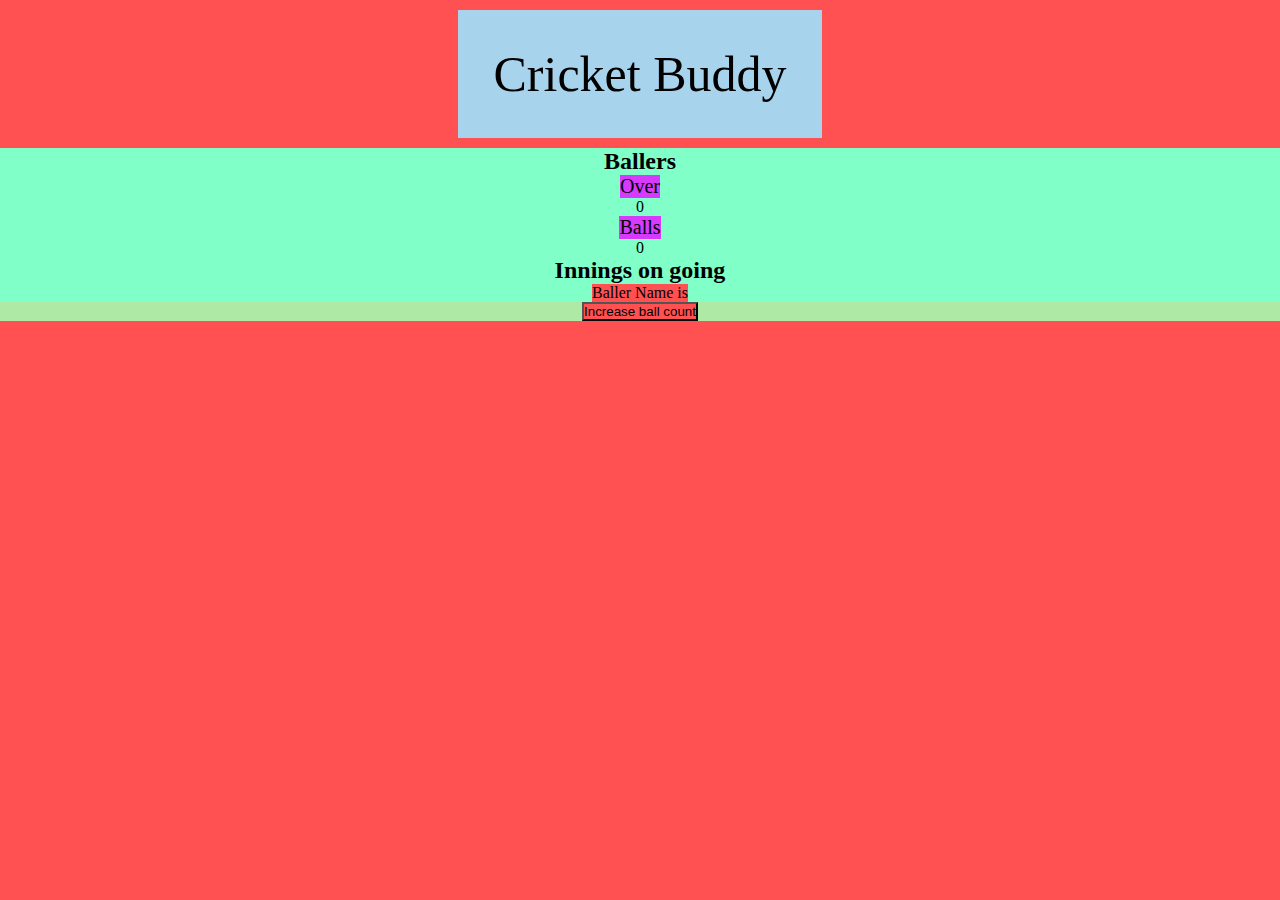
<file: gully_cricket.html>
<!DOCTYPE html>
<html lang="en">
<head>
    <meta charset="UTF-8">
    <meta name="description" content="This will help you in cricket ">
    <title>cricket_buddy</title>
    <link rel="stylesheet" href="gully_cricket.css">
</head>
<body>
    <header>
  <div class="ti">
      Cricket Buddy 
  </div>
  </header>
  <main >
  <article class="b-side">
  <div class="baller">
      <h2 class="ba-inn">Ballers</h2>
  <p class="ov ba">Over</p><p class="ov baller" id="ovc">0</p>
  <p class="ba">Balls</p><p onclick=" increment()" class="b baller" id="bac">0</p>
  <h2 class="baller" id="f"> Innings on going </h2>
  <span>Baller Name is </span>
  <span id="golnam"> </span>
  </div>
  <div class="button" >
  <button onclick="increment()" id="increase">Increase ball count</button>
  </div>
  </article>
  </main>
  <script src="gully_cricket.js"></script>
</body>
</html>
</file>
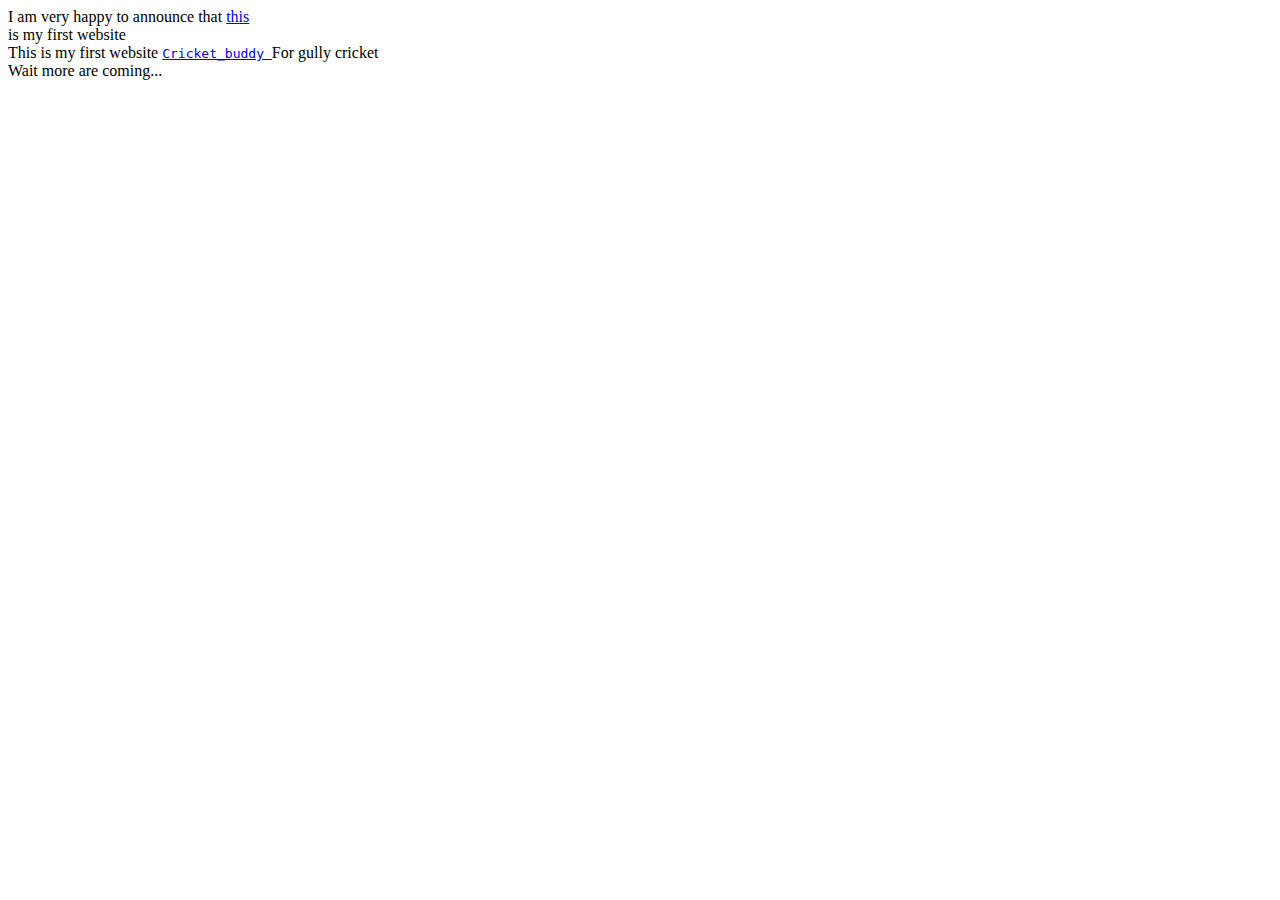
<file: project.html>
<!DOCTYPE html>
<html lang="en">
<head>
    <meta charset="UTF-8">
    <title>Page title</title>
</head>
<body>
    <span>I am very happy to announce that </span><a href="index.html">this</a><div>is my first website</div>
 <span> This is my first website </span> <span> <a href="gully_cricket.html"><kbd>Cricket_buddy </kbd></a> For gully cricket</span>
    <div>Wait more are coming...</div>
</body>
</html>
</file>
<file: gully_cricket.css>
*{
    margin: 0;
    padding: 0;
    background-color: #FF5151;
    box-sizing: border-box;
}
header{
   
  display: flex;
  justify-content: center;
  align-items: center;
}
.ti{
    display: block;
    font-family: cursive;
    font-size: 50px;
    text-align: center;
   margin: 10px;
   padding: 35px ;
    
 
 text-justify: center;
 background-color: #A7D3ED;
 
}
.increase{
    border-bottom-style:none ;
    position: absolute;
}
.baller{
  
 display: flex;
 flex-direction: column;
 justify-content: center;
 align-items: center;
 background-color: #80FFC8;
}
.ba-inn{
    display: flex;
    justify-content: center;
 align-items: center;
 background-color: #80FFC8;
}
.ba{
    font-size: 20px;
}
#ovc{
    display: inline-block;
}
#bac{
    display: inline-block;
}
.ba{
   background-color:#D63AFF ; 
}
.button{
    display: flex;
    justify-content: center;
    align-items: center;
    background-color:#AEE9A6 ;
    color: #AEE9A6;
}
#f{
    font-family:math ;
}

/*b-side{
    
    justify-content: center;
    align-items: center;
}*/
</file>
